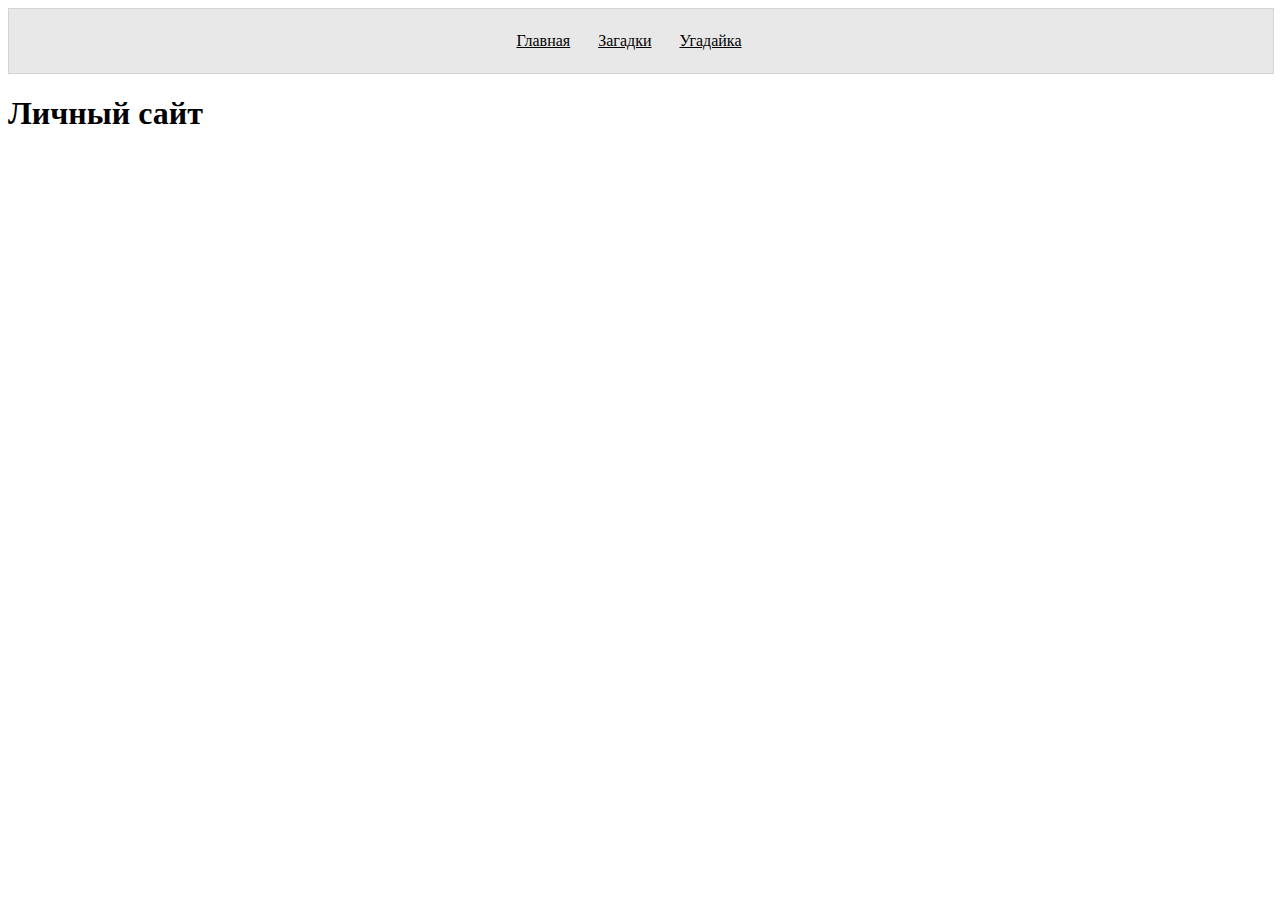
<file: JS_Lessons/Lesson 4/index.html>
<!document html>
<html>
<head>
    <title>Личный сайт</title>
    <link rel="stylesheet" href="Style.css">
</head>
<body>
<div class="header">
    <a href="index.html">Главная</a>
    <a href="puzzle.html">Загадки</a>
    <a href="#">Угадайка</a>
</div>

    <h1><b>Личный сайт</b></h1>

</body>
</html>
</file>
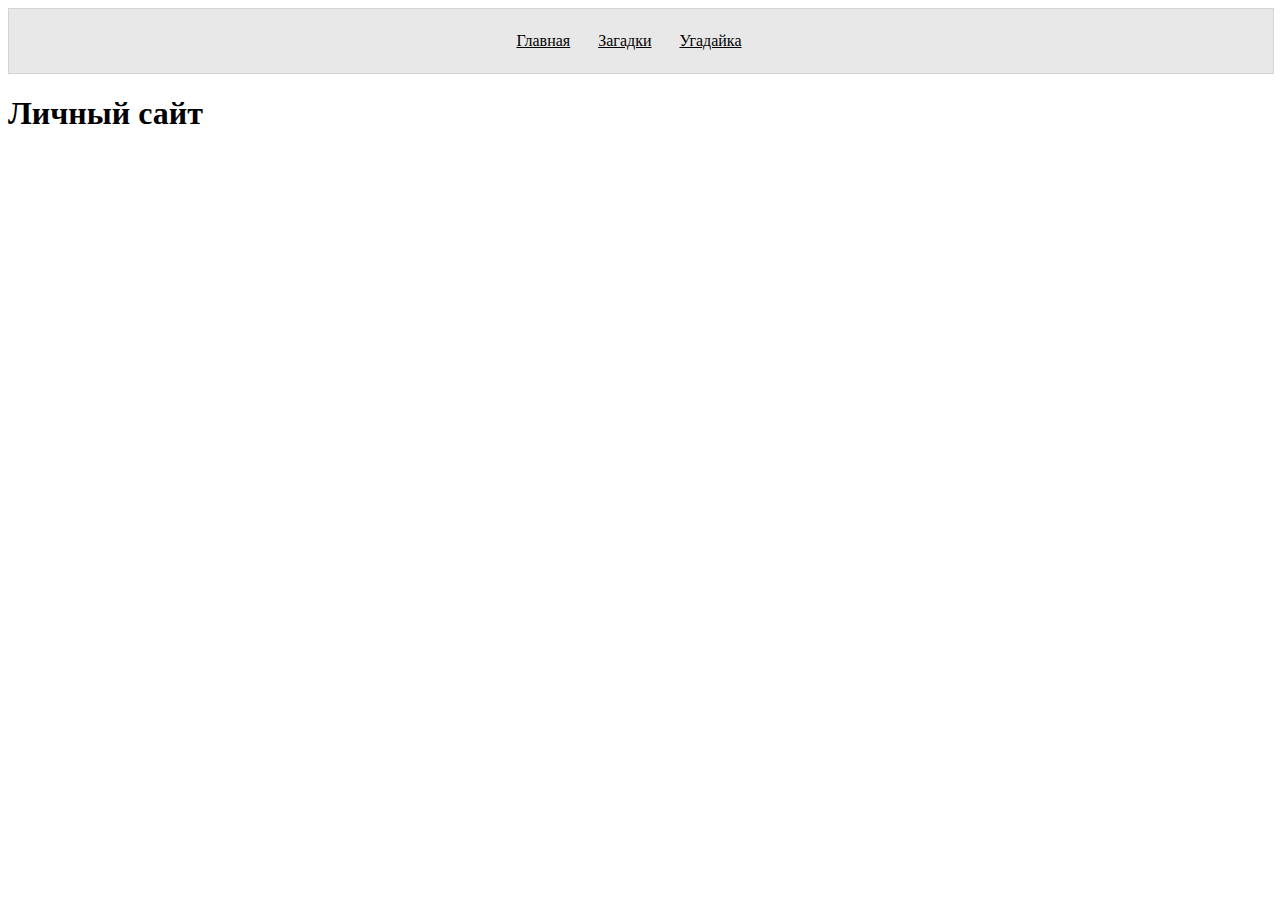
<file: JS_Lessons/Lesson 4/puzzle.html>
<!document html>
<html>
<head>
    <title>Загадки</title>
    <link rel="stylesheet" href="Style.css">
</head>
<body>
<div class="header">
    <a href="index.html">Главная</a>
    <a href="puzzle.html">Загадки</a>
    <a href="#">Угадайка</a>
</div>

    <h1><b>Личный сайт</b></h1>

</body>
</html>
</file>
<file: JS_Lessons/Lesson 4/Style.css>
.header{
    border-width: 1px;
    border-color: rgb(212, 212, 212);
    border-style: solid;
    background-color: rgb(232, 232, 232); 
    width: 100%;
    text-align: center;
    padding-top: 20px;
    padding-bottom: 20px;
}

div a{
    color: black;
    font-size: 16px;
    padding-right: 24px;
    line-height: 24px;
}
</file>
